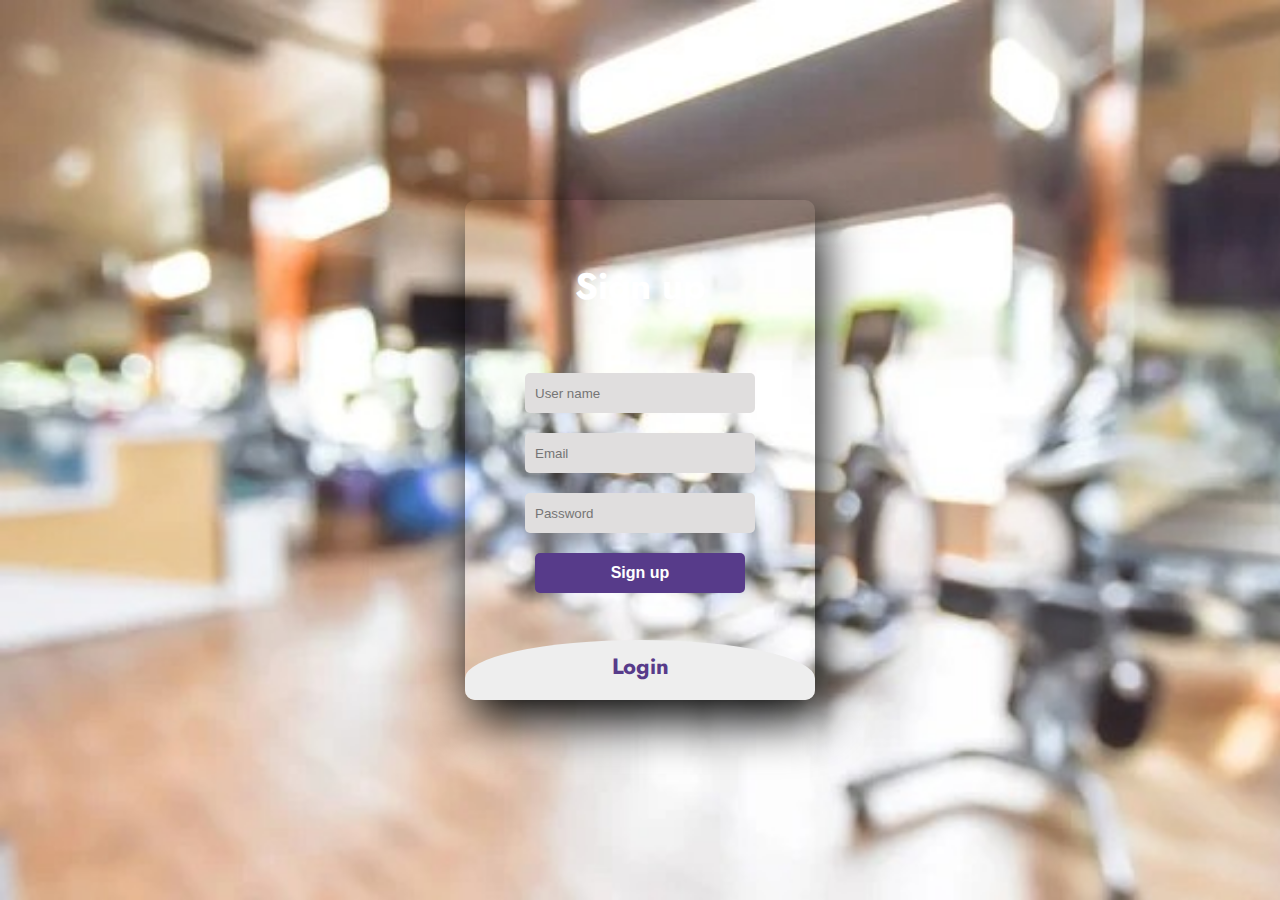
<file: sample/signup/signon/login.html>
<!DOCTYPE html>
<html lang="en">
<head>
    <meta charset="UTF-8">
    <meta http-equiv="X-UA-Compatible" content="IE=edge">
    <meta name="viewport" content="width=device-width, initial-scale=1.0">
    <title>Log In</title>
	<link rel="stylesheet" type="text/css" href="./css/style.css">
<link href="https://fonts.googleapis.com/css2?family=Jost:wght@500&display=swap" rel="stylesheet">
</head>
<body>
	<div class="main">  	
		<input type="checkbox" id="chk" aria-hidden="true">

			<div class="signup">
				<form>
					<label for="chk" aria-hidden="true">Sign up</label>
					<input type="text" name="txt" placeholder="User name" required="">
					<input type="email" name="email" placeholder="Email" required="">
					<input type="password" name="pswd" placeholder="Password" required="">
					<button>Sign up</button>
				</form>
			</div>

			<div class="login">
				<form>
					<label for="chk" aria-hidden="true">Login</label>
					<input type="email" name="email" placeholder="Email" required="">
					<input type="password" name="pswd" placeholder="Password" required="">
					<button>Login</button>
				</form>
			</div>
			<lable class="la"></lable>
	</div>
	
</body>
<script src="./js/script.js"></script>
</html>
</file>
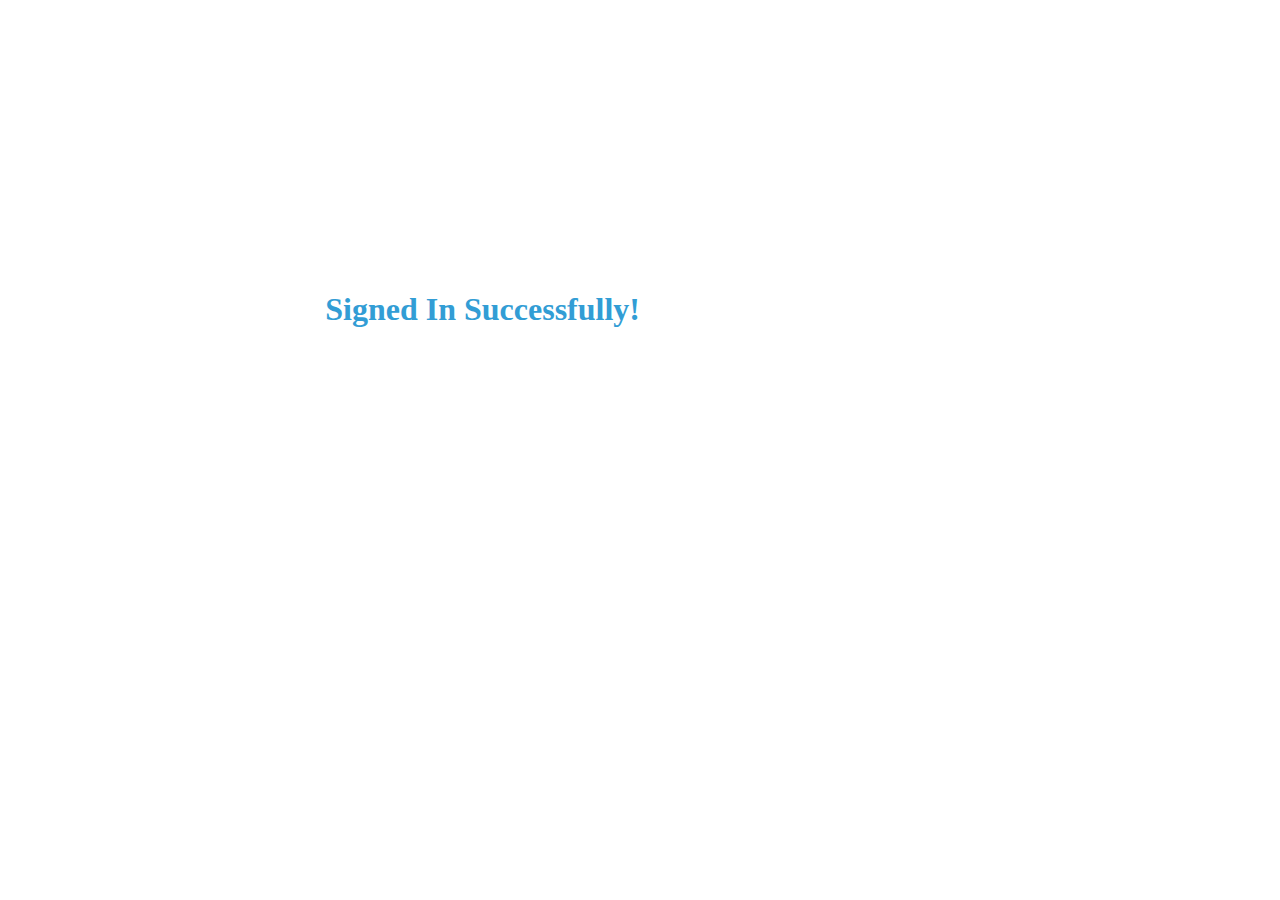
<file: sample/signup/signon/js/welcome.html>
<html>
    <head>
        <title>Welcome</title>
    </head>
    <body>
        <style>
            /* CSS properties for text */
            .headings{
                color: #329dd5;
                text-align: center;
                position: absolute;
                top: 30%;
                right: 50%;
            }
        </style>
        <h1 class="headings">Signed In Successfully!</h1>
    </body>
</html>
</file>
<file: sample/signup/signon/css/style.css>
body{
	margin: 0;
	padding: 0;
	display: flex;
	justify-content: center;
	align-items: center;
	min-height: 100vh;
	font-family: 'Jost', sans-serif;
	background-image: url("../images/back2.jpg");
	background-color: #cccccc;
	background-repeat: no-repeat;
	background-size: cover;
}
.main{
	width: 350px;
	height: 500px;
	background: red;
	overflow: hidden;
	background: url("https://doc-08-2c-docs.googleusercontent.com/docs/securesc/68c90smiglihng9534mvqmq1946dmis5/fo0picsp1nhiucmc0l25s29respgpr4j/1631524275000/03522360960922298374/03522360960922298374/1Sx0jhdpEpnNIydS4rnN4kHSJtU1EyWka?e=view&authuser=0&nonce=gcrocepgbb17m&user=03522360960922298374&hash=tfhgbs86ka6divo3llbvp93mg4csvb38") no-repeat center/ cover;
	border-radius: 10px;
	box-shadow: 5px 20px 50px #000;
}
#chk{
	display: none;
}
.signup{
	position: relative;
	width:100%;
	height: 100%;
}
label{
	color: #fff;
	font-size: 2.3em;
	justify-content: center;
	display: flex;
	margin: 60px;
	font-weight: bold;
	cursor: pointer;
	transition: .5s ease-in-out;
}
input{
	width: 60%;
	height: 20px;
	background: #e0dede;
	justify-content: center;
	display: flex;
	margin: 20px auto;
	padding: 10px;
	border: none;
	outline: none;
	border-radius: 5px;
}
button{
	width: 60%;
	height: 40px;
	margin: 10px auto;
	justify-content: center;
	display: block;
	color: #fff;
	background: #573b8a;
	font-size: 1em;
	font-weight: bold;
	margin-top: 20px;
	outline: none;
	border: none;
	border-radius: 5px;
	transition: .2s ease-in;
	cursor: pointer;
}
button:hover{
	background: #6d44b8;
}
.login{
	height: 460px;
	background: #eee;
	border-radius: 60% / 10%;
	transform: translateY(-180px);
	transition: .8s ease-in-out;
}
.login label{
	color: #573b8a;
	transform: scale(.6);
}

#chk:checked ~ .login{
	transform: translateY(-500px);
}
#chk:checked ~ .login label{
	transform: scale(1);	
}
#chk:checked ~ .signup label{
	transform: scale(.6);
}
</file>
